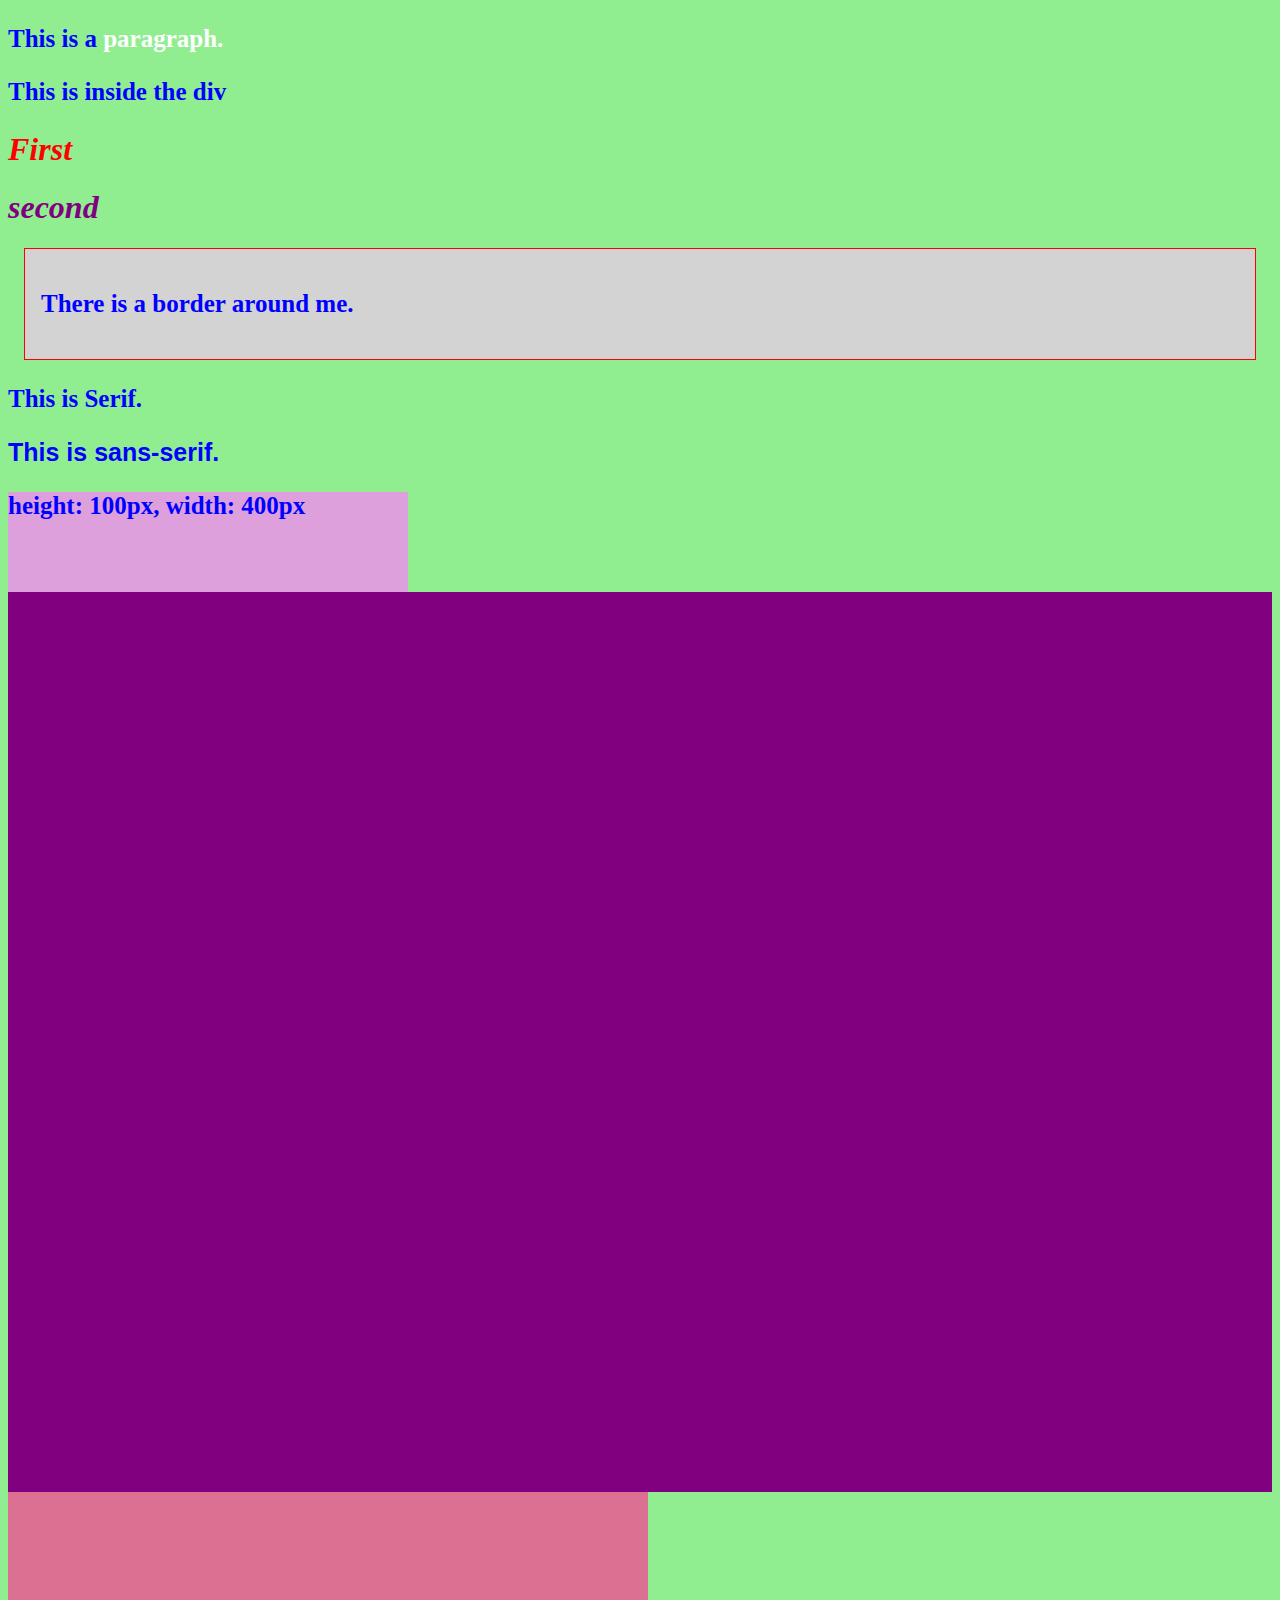
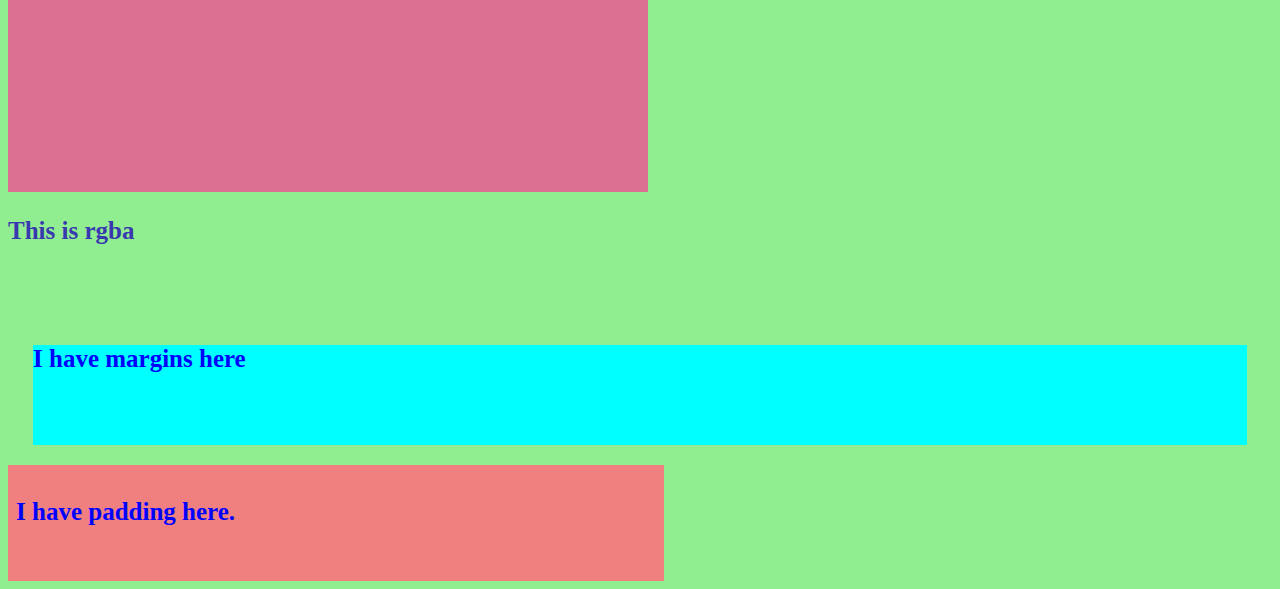
<file: CSS_Slides/index.html>
<!DOCTYPE html>
<html lang="en">
<head>
    <meta charset="UTF-8">
    <meta name="viewport" content="width=device-width, initial-scale=1.0">
    <title>Document</title>
    <link rel="stylesheet" href="styles.css">
</head>
<body>
    <p>This is a <span>paragraph.</span></p>

    <div>
        <p>This is inside the div</p>
    </div>

    <h1 id="first-header" class="header">First</h1>
    <h1 id="second-header" class="header">second</h1>

    <!--This is for a background image-->
    <div id="border">
       <p>There is a border around me. </p> 
    </div>

    <!--Fonts-->
    <p class="serif">This is Serif.</p>
    <p class="sans-serif"> This is sans-serif.</p>

    <!--Heights & Width-->
    <div class="div1">
        <p>height: 100px, width: 400px</p>

    </div>
    <div class="div2">

    </div>
    <div class="div3">

    </div>

    <!--Color-->
    <p style="color: rgb(57, 57, 175)">This is rgba</p>

    <!--Margin-->
<div style="background: aqua; height: 100px; margin: 100px 25px 20px 25px">
    <p>I have margins here</p>

</div>

<!--Padding-->
<div class="div3" style="background:lightcoral; height:100px; padding:8px">
    <p>I have padding here.</p>
</div>

</body>
</html>
</file>
<file: CSS_Slides/styles.css>
body {
    background-color: lightgreen;
}
p {
    color: blue;
    font-size: 25px;
    font-weight: 900;
}
span {
    color: white;
}
.header {
    font-style: italic;
}
#first-header {
    color: red;
}
#second-header {
    color: purple;
}
/* border: 1px solid red; */
#border {
    border-width: 1px;
    border-style: solid;
    border-color: red;
    background: lightgrey;
    padding: 16px;
    margin: 16px;
}

.serif {
    font-family: 'Times New Roman', Times, serif;
}

.sans-serif{
    font-family: Arial, Helvetica, sans-serif;
}

.div1 {
    background: plum;
    width: 400px;
    height: 100px;
}

.div2 {
    background:purple;
    width: 100%;
    height: 100vh;
}

.div3 {
    background: palevioletred;
    width: 50vw;
    height: 300px;
    animation-name: change-color;
    animation-delay: 3s;
    animation-duration: 1s;
    animation-timing-function: ease;
    animation-fill-mode: forwards;
}

@keyframes change-color {
    from{
        color: black;
        background-color: white;
    }
    to {
        color: white;
        background-color: black;
    }
}
</file>
